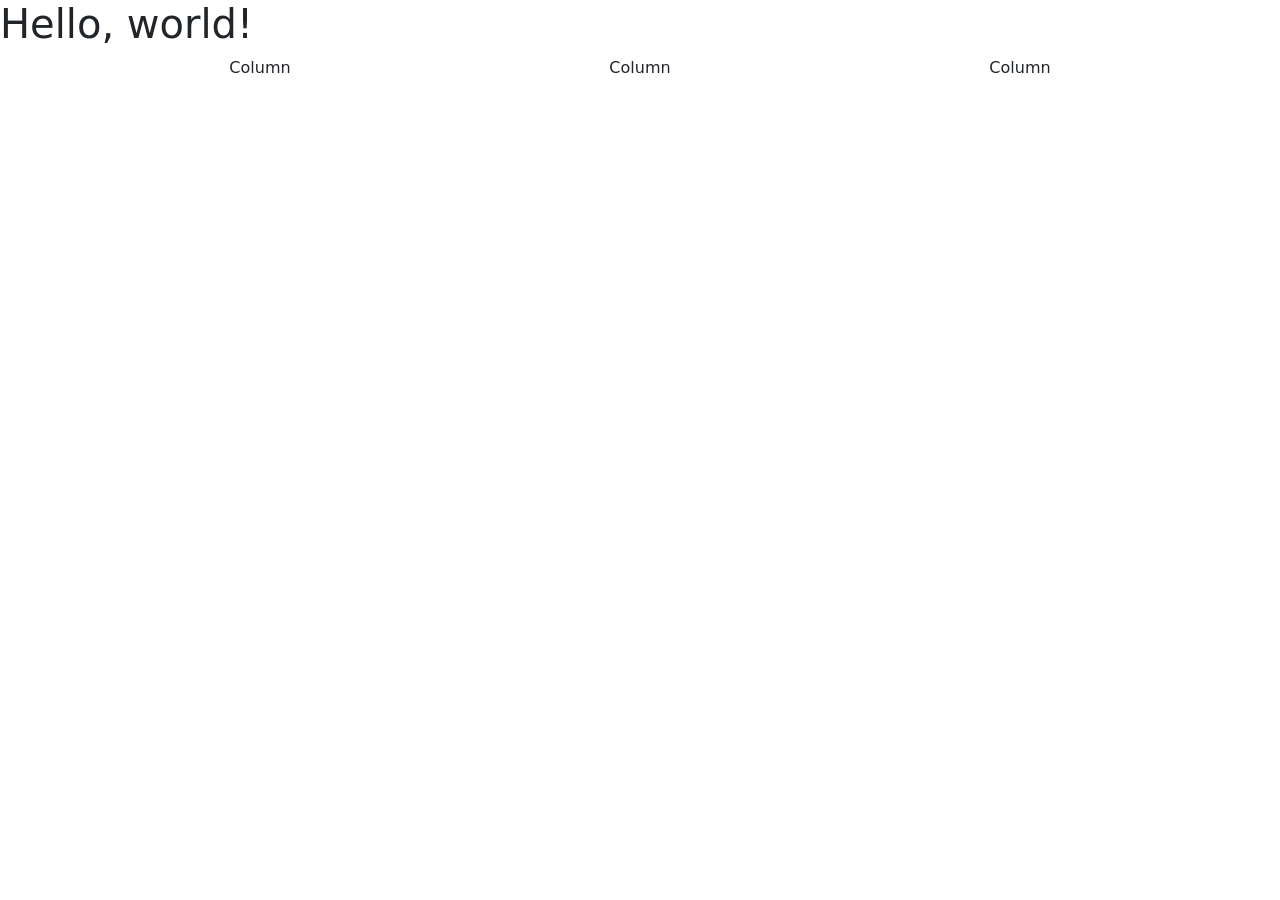
<file: books img/Bootstrap demo.html>
<!doctype html>
<html lang="en">
  <head>
    <meta charset="utf-8">
    <meta name="viewport" content="width=device-width, initial-scale=1">
    <title>Bootstrap demo</title>
    <link href="https://cdn.jsdelivr.net/npm/bootstrap@5.3.8/dist/css/bootstrap.min.css" rel="stylesheet" integrity="sha384-sRIl4kxILFvY47J16cr9ZwB07vP4J8+LH7qKQnuqkuIAvNWLzeN8tE5YBujZqJLB" crossorigin="anonymous">
  </head>
  <body>
    <h1>Hello, world!</h1>
    <script src="https://cdn.jsdelivr.net/npm/bootstrap@5.3.8/dist/js/bootstrap.bundle.min.js" integrity="sha384-FKyoEForCGlyvwx9Hj09JcYn3nv7wiPVlz7YYwJrWVcXK/BmnVDxM+D2scQbITxI" crossorigin="anonymous"></script>
  </body>




  <div class="container text-center">
  <div class="row">
    <div class="col">
      Column
    </div>
    <div class="col">
      Column
    </div>
    <div class="col">
      Column
    </div>
  </div>
</div>
</html>
</file>
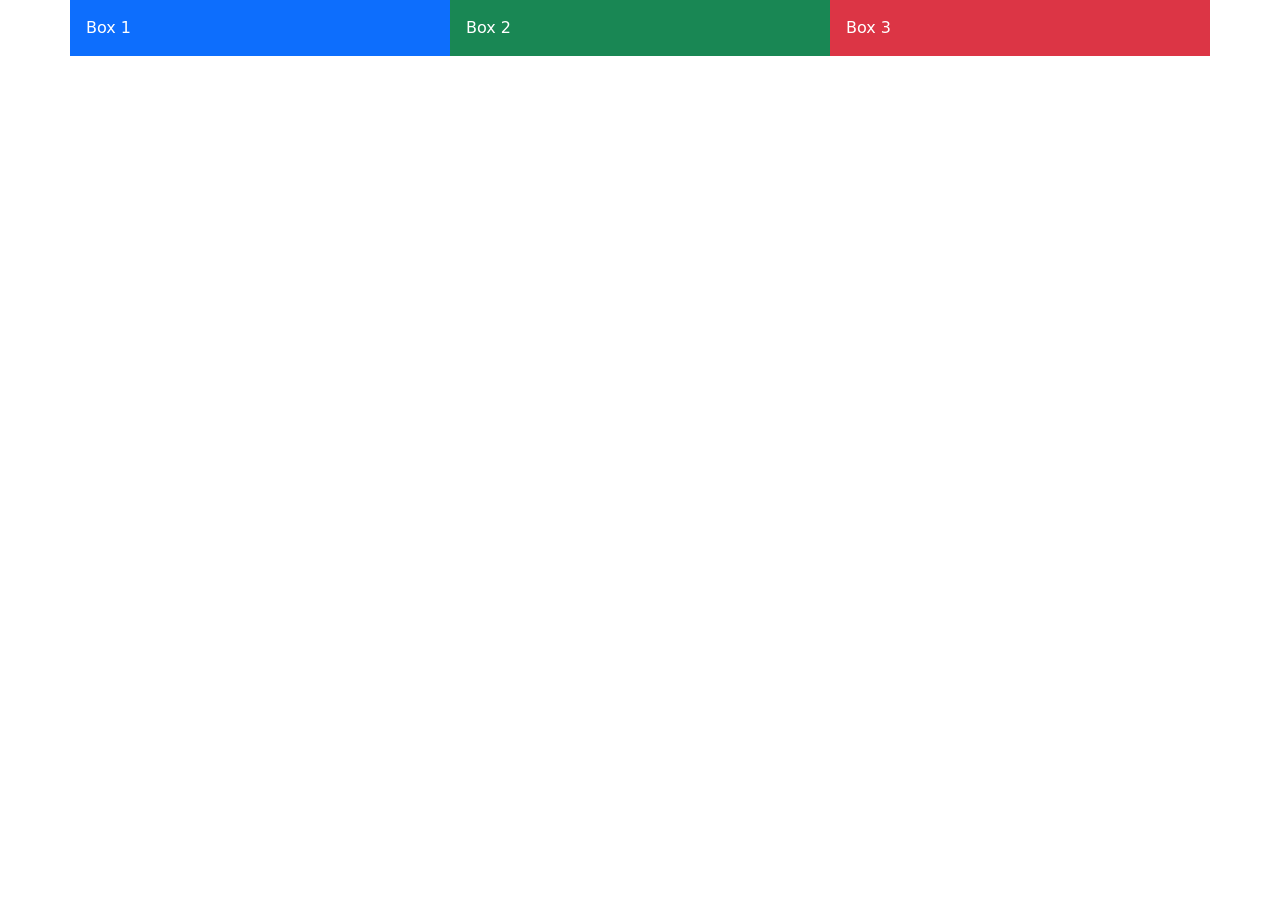
<file: books img/Bootstrap Grid.html>
<!DOCTYPE html>
<html lang="en">
<head>
  <meta charset="UTF-8">
  <meta name="viewport" content="width=device-width, initial-scale=1.0">

  <!-- Bootstrap CSS -->
  <link
    href="https://cdn.jsdelivr.net/npm/bootstrap@5.3.3/dist/css/bootstrap.min.css"
    rel="stylesheet"
  >

  <title>Bootstrap Grid</title>
</head>
<body>

  <div class="container">
    <div class="row">

      <div class="col-4 bg-primary text-white p-3">
        Box 1
      </div>

      <div class="col-4 bg-success text-white p-3">
        Box 2
      </div>

      <div class="col-4 bg-danger text-white p-3">
        Box 3
      </div>

    </div>
  </div>

</body>
</html>
</file>
